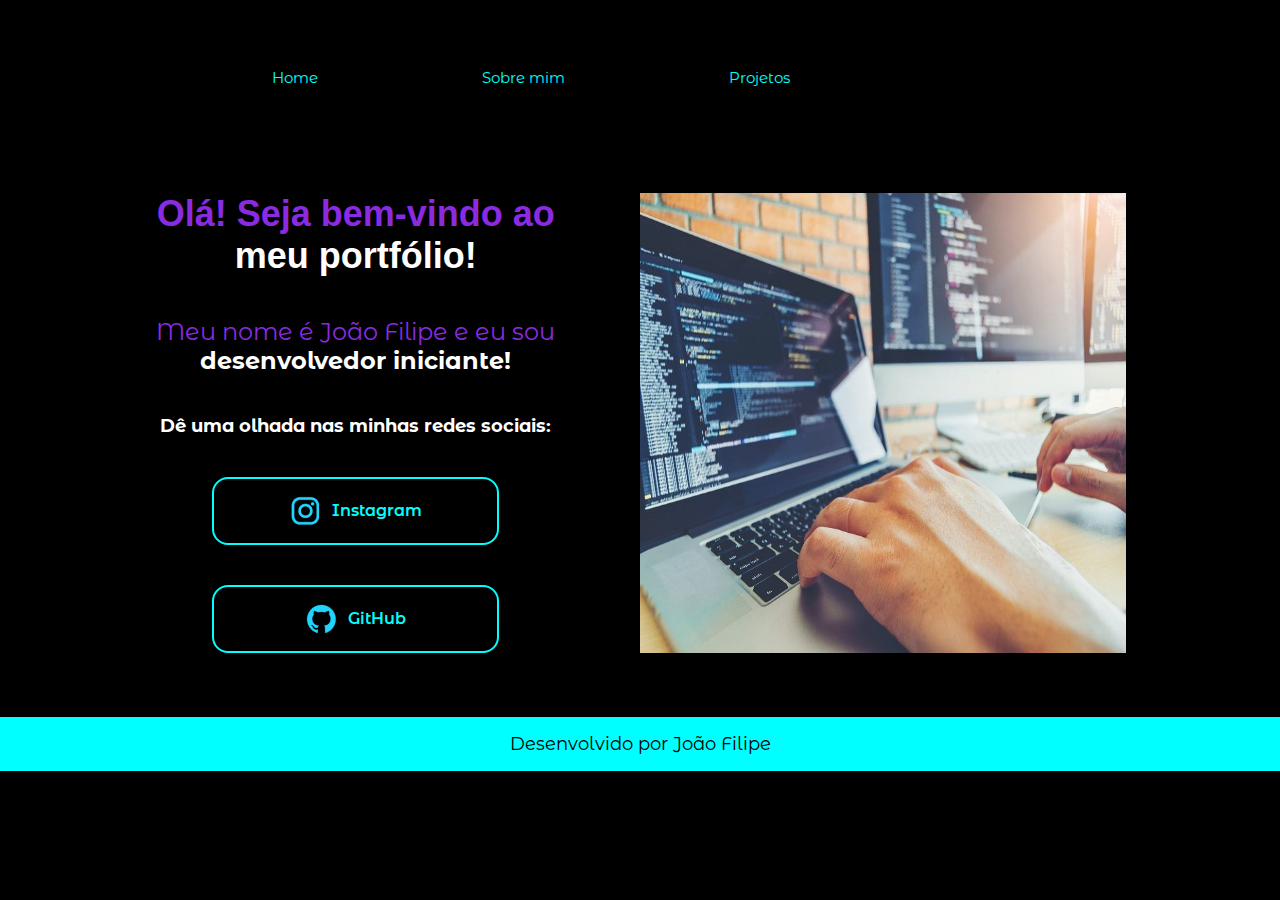
<file: index.html>
<!DOCTYPE html>
<html lang="pt-br">
  
  <head>
    <meta charset="UTF-8">
    <meta name="viewport" content="width=device-width, initial-scale=1.0">
    <title>Meu portfólio</title>
    <link rel="stylesheet" href="./styles/style.css">
  </head>
  <body>
    <header class="cabecalho"><nav class="cabecalho__menu"><a class="cabecalho__menu__link" href="index.html">Home</a>
      <a class="cabecalho__menu__link" href="about.html">
      Sobre mim</a><a class="cabecalho__menu__link" href="projetos.html">Projetos</a></nav></header>
    <header class="cabecalho__Mobile"><section class="invisivel"><nav class="cabecalho__menu__mobile"><a class="cabecalho__menu__link" href="index.html">Home</a>
        <a class="cabecalho__menu__link" href="about.html">
        Sobre mim</a><a class="cabecalho__menu__link" href="projetos.html">Projetos</a></nav></section>
    <button class="botao__mobile"><img src="/assets/abrirMenu.png" class="imagem__botao"></button></header>
    <main class="descricao">
      <section class="descricao__conteudo">
        <h1 class="descricao__conteudo__titulo">Olá! Seja bem-vindo ao <strong class="destaque-titulo">meu portfólio!</strong></h1>
        <p class="descricao__conteudo__paragrafo">Meu nome é João Filipe e eu sou
        <strong class="destaque-paragrafo">desenvolvedor iniciante!</strong></p>
        <h2 class="descricao__conteudo__titulo2">Dê uma olhada nas minhas redes sociais:</h2>
        <a class="descricao__link" href="https://www.instagram.com/j.filipex_/">
           <img src="./assets/instagram.png">Instagram</a>
        <a class="descricao__link" href="https://github.com/FiliPGms">
            <img src="./assets/github.png">GitHub</a>
      </section>
      <img class="conteudo__imagem" src="./assets/Programador.jpg" alt=" aleatório programando"> 
    </main>
    <footer class="rodape"><p class="rodape__frase">Desenvolvido por João Filipe</p></footer>

    <script src="/main/main.js"></script>
  </body>
  
</html>
</file>
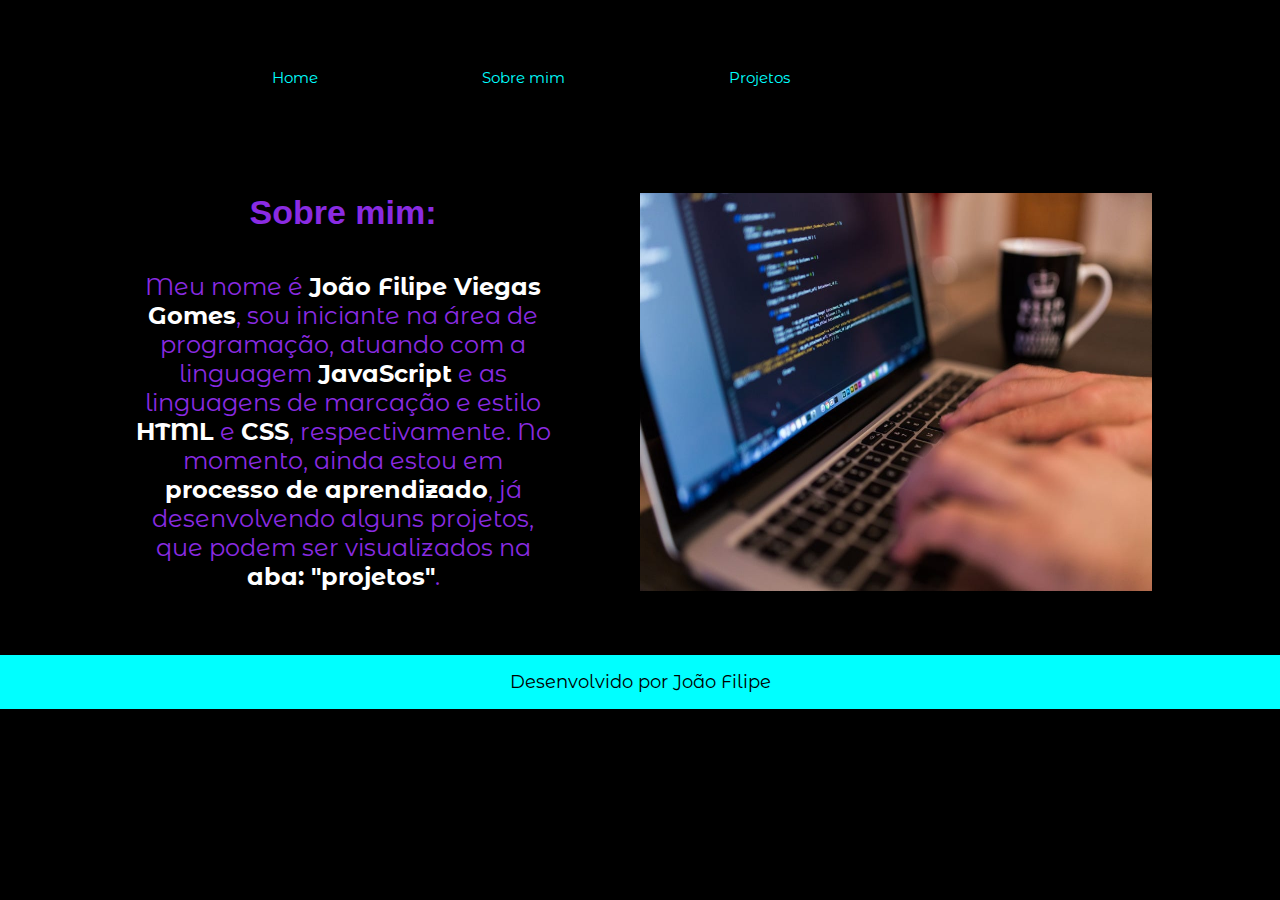
<file: about.html>
<!DOCTYPE html>
<html lang="pt-br">
<head>
    <meta charset="UTF-8">
    <meta name="viewport" content="width=device-width, initial-scale=1.0">
    <title>Sobre mim</title>
    <link rel="stylesheet" href="./styles/style.css">
</head>
<body>
    <header class="cabecalho"><nav class="cabecalho__menu"><a class="cabecalho__menu__link" href="index.html">Home</a>
        <a class="cabecalho__menu__link" href="about.html">
        Sobre mim</a><a class="cabecalho__menu__link" href="projetos.html">Projetos</a></nav></header>
        <header class="cabecalho__Mobile"><section class="invisivel"><nav class="cabecalho__menu__mobile"><a class="cabecalho__menu__link" href="index.html">Home</a>
                <a class="cabecalho__menu__link" href="about.html">
                Sobre mim</a><a class="cabecalho__menu__link" href="projetos.html">Projetos</a></nav></section>
            <button class="botao__mobile"><img src="/assets/abrirMenu.png" class="imagem__botao"></button></header>
    <main class="descricao__2">
        <section class="descricao__conteudo">
            <h1 class="descricao__conteudo__titulo3">Sobre mim:</h1>
             <p class="descricao__conteudo__paragrafo2">Meu nome é <strong class="destaque-paragrafo">João Filipe Viegas Gomes</strong>, sou iniciante na área de programação, atuando 
                com a linguagem <strong class="destaque-paragrafo">JavaScript</strong> e as linguagens de marcação e estilo <strong class="destaque-paragrafo">HTML</strong> e <strong class="destaque-paragrafo">CSS</strong>, respectivamente.
                No momento, ainda estou em <strong class="destaque-paragrafo">processo de aprendizado</strong>, já desenvolvendo alguns projetos, que podem ser visualizados na <strong class="destaque-paragrafo">aba: "projetos"</strong>.
             </p>
        </section>
        <img class="conteudo__imagem" src="./assets/1_UlHyalzVyfe-53cuOFWMqQ.jpg" alt="programando">

    </main>

    <footer class="rodape"><p class="rodape__frase">Desenvolvido por João Filipe</p></footer>

    <script src="/main/main.js"></script>
</body>
</html>
</file>
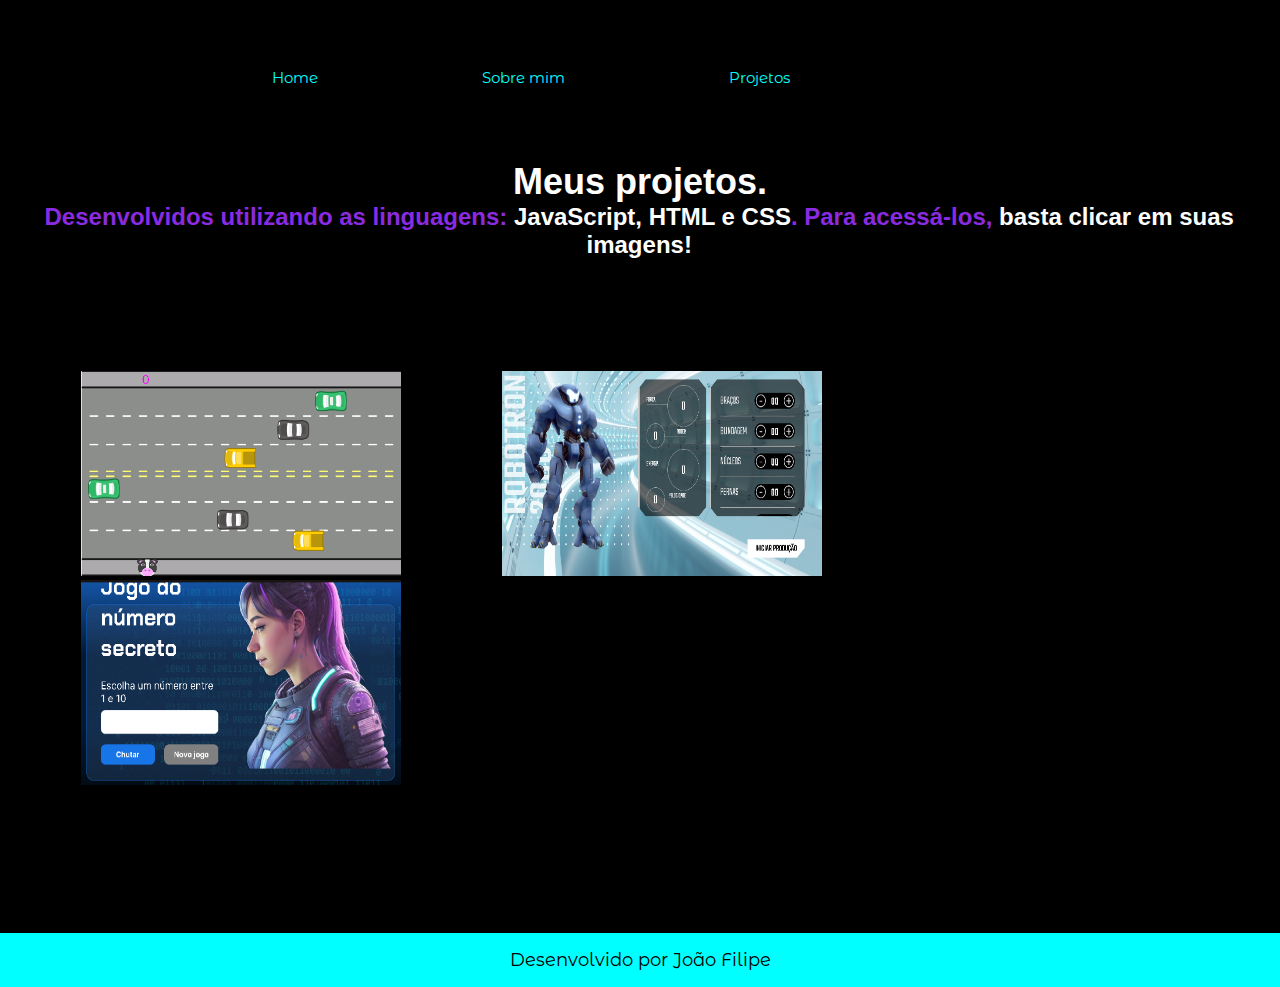
<file: projetos.html>
<!DOCTYPE html>
<html lang="pt-br">
<head>
    <meta charset="UTF-8">
    <meta name="viewport" content="width=device-width, initial-scale=1.0">
    <title>Projetos</title>
    <link rel="stylesheet" href="./styles/style.css">
</head>
<body>
    <header class="cabecalho"><nav class="cabecalho__menu"><a class="cabecalho__menu__link" href="index.html">Home</a>
        <a class="cabecalho__menu__link" href="about.html">
        Sobre mim</a><a class="cabecalho__menu__link" href="projetos.html">Projetos</a></nav></header>
    <header class="cabecalho__Mobile"><section class="invisivel"><nav class="cabecalho__menu__mobile"><a class="cabecalho__menu__link" href="index.html">Home</a>
                <a class="cabecalho__menu__link" href="about.html">
                Sobre mim</a><a class="cabecalho__menu__link" href="projetos.html">Projetos</a></nav></section>
            <button class="botao__mobile"><img src="/assets/abrirMenu.png" class="imagem__botao"></button></header>
    <main class="descricao__3">
        <h1 class="descricao__conteudo__titulo"><strong class="destaque-titulo">Meus projetos.</strong></h1>
        <h2 class="descricao3__titulo">Desenvolvidos utilizando as linguagens: <strong class="destaque-titulo">JavaScript, HTML e CSS</strong>. Para acessá-los, <strong class="destaque-titulo">basta clicar em suas imagens!</strong></h2>
        <section class="projetos"><a href="https://editor.p5js.org/felpsda06/sketches/1950K9mUs" class="cabecalho__menu__link"><img src="/assets/Captura de Tela (79).png" alt="Crossy Road" width="320" height="205"></a>
            <a href="https://robotron-2000-beryl-alpha.vercel.app" class="cabecalho__menu__link"><img src="/assets/Captura de Tela (78).png" alt="robotron-200" width="320" height="205"></a>
            <a href="https://game-umber-rho.vercel.app/" class="cabecalho__menu__link"><img src="/assets/Captura de Tela (77).png" alt="jogo do numero secreto" class="imagem__js" width="320" height="205"></a>
        </section>

    </main>
    <footer class="rodape"><p class="rodape__frase">Desenvolvido por João Filipe</p></footer>

    <script src="/main/main.js"></script>
</body>
</html>
</file>
<file: styles/style.css>
@import url('https://fonts.googleapis.com/css2?family=Montserrat+Alternates:wght@400;600&display=swap');

@media (max-width: 1277px) {
    .cabecalho{
        padding: 10%;
    }
    .cabecalho__menu{
        justify-content: center;
        margin-right: 20%;
    }
    .descricao {
        flex-direction: column-reverse;
        padding: 5%;
        align-items: center;
    }
    .descricao__2 {
        flex-direction: column-reverse;
        padding: 5%;
        align-items: center;
    }
    .descricao__3{
        padding: 5%;
        align-items: center;
    }
    .descricao__conteudo{
        width: auto;
    }
    .descricao__link{
        font-size: 0.2rem;
        padding: 0.9rem 0;
    }
    .projetos{
        align-items: center;
        display: flex;
        flex-direction: column;
        width: auto;
    }
}

*{
    margin: 0;
    padding: 0;
}
:root{
    --cor-primaria: black;
    --cor-secundaria: blueviolet;
    --cor-terciaria: white;
    --cor-quaternaria: aqua;
    --cor-hover: #272727;

    --fonte-primaria: "Krona One", sans-serif;
    --fonte-secundaria: "Montserrat Alternates", sans-serif
}

body{
    background-color: var(--cor-primaria);
    box-sizing: border-box;
    color: var(--cor-secundaria);
}
.descricao__link {
    display: flex;
    justify-content: center;
    align-items: center;
    gap: 10px;
    border: 0.125rem solid var(--cor-quaternaria);
    border-radius: 1rem;
    text-decoration: none;
    color: var(--cor-quaternaria);
    font-size: 1rem;
    text-align: center;
    padding: 1rem 0;
    font-family: var(--fonte-secundaria);
    font-weight: 600;
    width: 70%;
    overflow: hidden;
    overflow-wrap: break-word;
}  
.destaque-titulo{
    color: var(--cor-terciaria);
}
.destaque-paragrafo{
    color: var(--cor-terciaria);
}
.descricao{
    padding: 5% 12%;
    display: flex;
    justify-content: center;
    gap: 82px;
}
.descricao__conteudo{
    width: 50%;
    display: flex;
    flex-direction: column;
    gap: 2.5rem;
    justify-content: center; 
    align-items: center;
}
.descricao__conteudo__titulo{
    display: flex;
    flex-direction: column;
    font-size: 2.25rem;
    font-family: var(--fonte-primaria);
    text-align: center;
}
.descricao__conteudo__paragrafo{
    display: flex;
    flex-direction: column;
    font-size: 1.5rem;
    font-family: var(--fonte-secundaria);
    text-align: center;
}
.descricao__conteudo__titulo2{
    display: flex;
    flex-direction: column;
    text-align: center;
    font-family: var(--fonte-secundaria);
    font-size: 1.125rem;
    color: var(--cor-terciaria);
}
.descricao__link:hover{
    background-color: var(--cor-hover);
    width: 46%;
}
.rodape{
    background-color: var(--cor-quaternaria);
    padding: 1rem;
    text-align: center;
    color: var(--cor-primaria);
    font-family: var(--fonte-secundaria);
    font-size: 1.125rem;
}
.cabecalho{
    padding: 2% 0% 0% 18%;
}
.cabecalho__menu__link{
    padding: 4%;
    font-family: var(--fonte-secundaria);
    font-size: 0.94rem;
    color: var(--cor-quaternaria);
    text-decoration: none;
}
.cabecalho__menu{
    display: flex;
    gap: 5rem;
}
.descricao__2{
    padding: 5% 10%;
    display: flex;
    justify-content: space-between;
    gap: 5.125rem;
}
.descricao__conteudo__titulo3{
    font-family: var(--fonte-primaria);
    font-size: 2.125rem;
    display: flex;
    text-align: center;
}
.conteudo__imagem{
    width: 50%;
}
.descricao__conteudo__paragrafo2{
    font-size: 1.5rem;
    font-family: var(--fonte-secundaria);
    text-align: center;
}
.descricao__3{
    padding: 2rem;
}
.descricao__conteudo__paragrafo3{
    display: flex;
    flex-direction: column;
    font-size: 1rem;
    font-family: var(--fonte-secundaria);
    text-align: center;
}
.conteudo__descricao{
    margin-inline: 18rem;
    padding: 2rem;
    width: 50%;
    display: flex;
    flex-direction: column;
    gap: 2.5rem;
    justify-content: center; 
    align-items: center;
}
.descricao3__titulo{
    text-align: center;
    font-size: 1.5rem;
    font-family: var(--fonte-primaria);
    margin-right: 0.1rem;
}
.projetos{
    margin-top: 7rem;
    margin-bottom: 7rem;
}
.cabecalho__menu__mobile{
    display: none;
}
.imagem__botao{
    width: 2rem;
}
.invisivel{
    display: none;
}
.botao__mobile{
    background-color: transparent;
    border: none;
    cursor: pointer;
    position: absolute;
    right: 0.5rem;
    top: 0.5rem;
    display: none;
}
.cabecalho__Mobile{
    position: relative;
}


@media screen and (max-width: 768px) {
    .botao__mobile{
        display: initial;
    }
    
    .cabecalho__menu{
        display: none;
    }
    
    .cabecalho__menu__mobile{
        display: flex;
        flex-direction: column;
        align-items: center;
        margin: 4rem 0;
        padding: 1rem;
        gap: 0.2rem;
        background-color: #6a6a6aee;
    }
}
</file>
